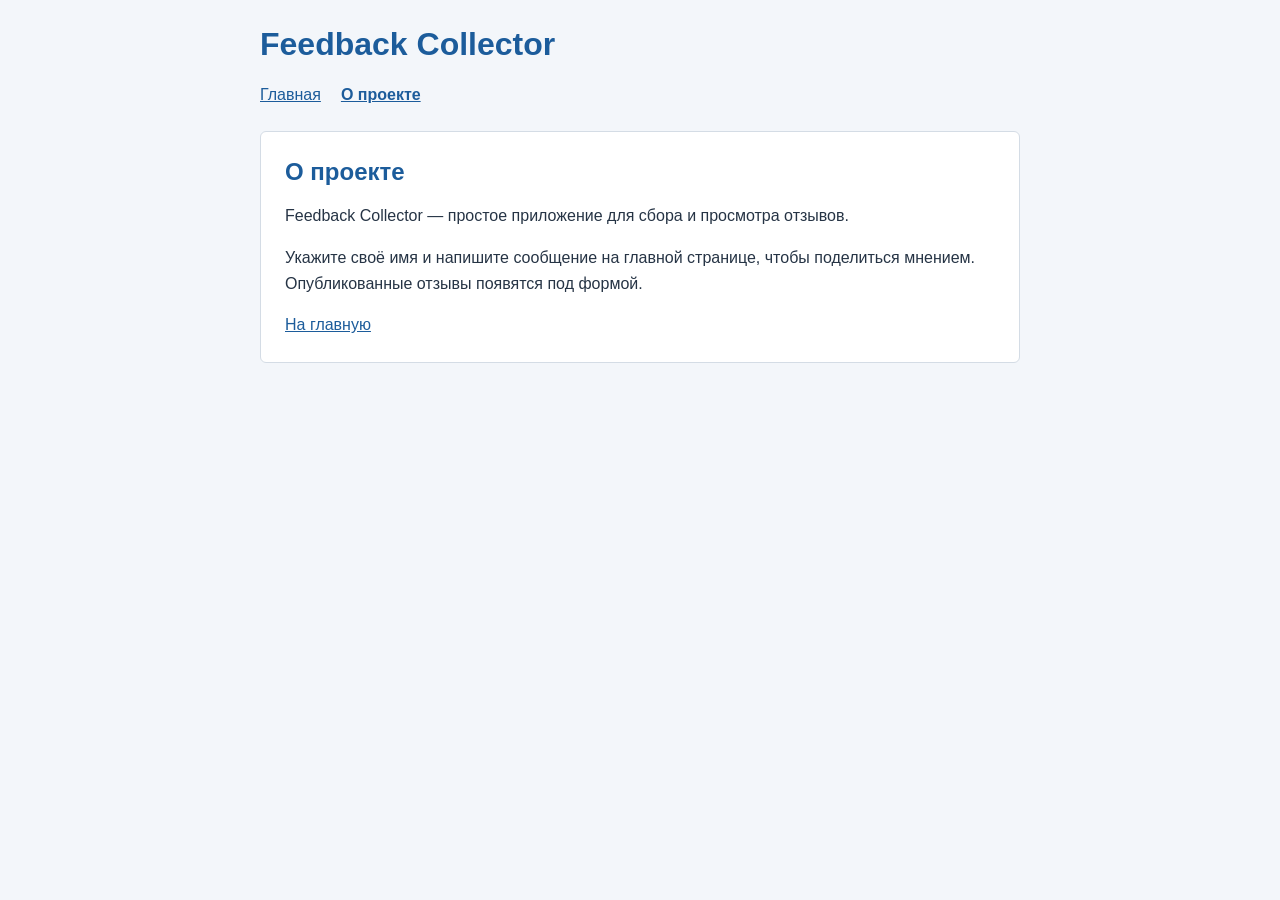
<file: templates/about.html>
<!DOCTYPE html>
<html lang="ru">
<head>
    <meta charset="UTF-8">
    <meta name="viewport" content="width=device-width, initial-scale=1.0">
    <title>О проекте — Feedback Collector</title>
    <link rel="stylesheet" href="/static/style.css">
</head>
<body>
    <header class="container">
        <h1>Feedback Collector</h1>
        <nav aria-label="Основная навигация">
            <a href="/">Главная</a>
            <a href="/about" aria-current="page">О проекте</a>
        </nav>
    </header>
    <main class="container">
        <section class="panel">
            <h2>О проекте</h2>
            <p>Feedback Collector — простое приложение для сбора и просмотра отзывов.</p>
            <p>Укажите своё имя и напишите сообщение на главной странице, чтобы поделиться мнением. Опубликованные отзывы появятся под формой.</p>
            <a href="/">На главную</a>
        </section>
    </main>
</body>
</html>
</file>
<file: static/style.css>
* {
    box-sizing: border-box;
}

body {
    margin: 0;
    background: #f3f6fa;
    color: #263445;
    font-family: Arial, sans-serif;
    font-size: 16px;
    line-height: 1.6;
}

.container {
    width: calc(100% - 32px);
    max-width: 760px;
    margin: 0 auto;
}

header {
    padding: 24px 0;
}

h1, h2, h3 {
    color: #1c5c9b;
    line-height: 1.3;
    overflow-wrap: anywhere;
}

h1 {
    margin: 0 0 16px;
    font-size: 2rem;
}

h2 {
    margin: 0 0 16px;
    font-size: 1.5rem;
}

h3 {
    margin: 0 0 8px;
    font-size: 1.125rem;
}

nav {
    display: flex;
    flex-wrap: wrap;
    gap: 20px;
}

a {
    color: #1c5c9b;
}

nav a[aria-current="page"] {
    font-weight: bold;
}

.panel {
    margin-bottom: 24px;
    padding: 24px;
    border: 1px solid #d4dce5;
    border-radius: 6px;
    background: #fff;
}

form {
    display: flex;
    flex-direction: column;
}

label {
    margin-bottom: 6px;
    font-weight: bold;
}

input, textarea {
    width: 100%;
    margin-bottom: 18px;
    padding: 10px;
    border: 1px solid #8c9aab;
    border-radius: 4px;
    background: #fff;
    color: inherit;
    font: inherit;
}

textarea {
    resize: vertical;
}

button {
    align-self: flex-start;
    padding: 10px 20px;
    border: 0;
    border-radius: 4px;
    background: #23743d;
    color: #fff;
    font: inherit;
    cursor: pointer;
}

button:hover {
    background: #1b5d30;
}

a:focus-visible, input:focus-visible, textarea:focus-visible, button:focus-visible {
    outline: 2px solid #1c5c9b;
    outline-offset: 3px;
}

.total, .feedback-id {
    color: #526174;
}

.feedback-list {
    margin: 0;
    padding: 0;
    list-style: none;
}

.feedback {
    padding: 16px 0;
    border-top: 1px solid #d4dce5;
}

.feedback-id {
    margin: 0 0 6px;
}

.message {
    margin: 0;
    white-space: pre-wrap;
    overflow-wrap: anywhere;
}
</file>
